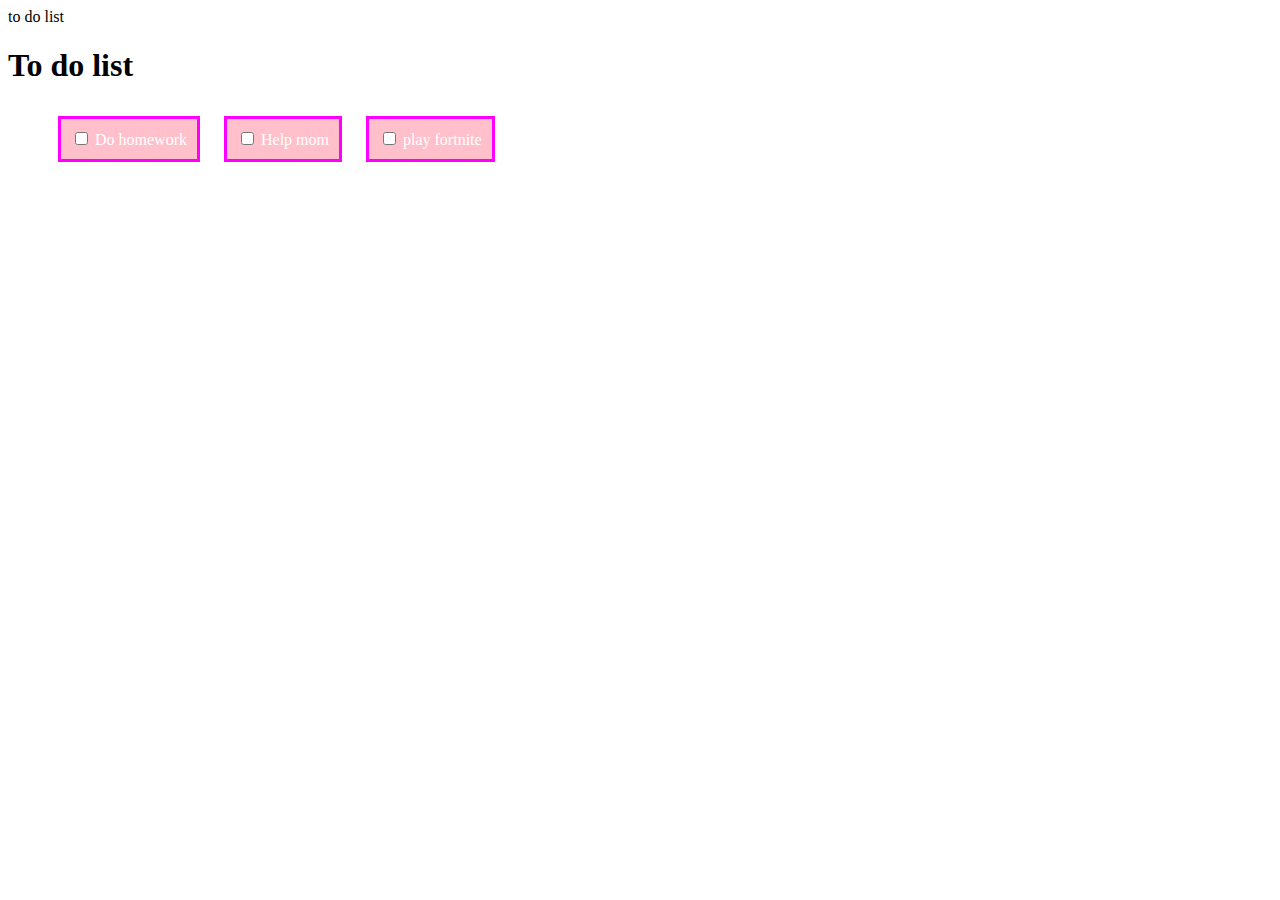
<file: index.html>
<html>
    <head>
        <titles>to do list</titles>
        <link rel="stylesheet" href="./index.css" type="text/css"/>
        </head>
        <body>
            <h1>To do list</h1>
              <ul>
               <li>
                   <input type="checkbox">
                   Do homework
                   </li>
               <li>
                   <input type="checkbox">
                   Help mom
                   </li>
                <li>
                    <input type="checkbox">
                    play fortnite
                    </li>
            </ul>
        </body>
</html>
</file>
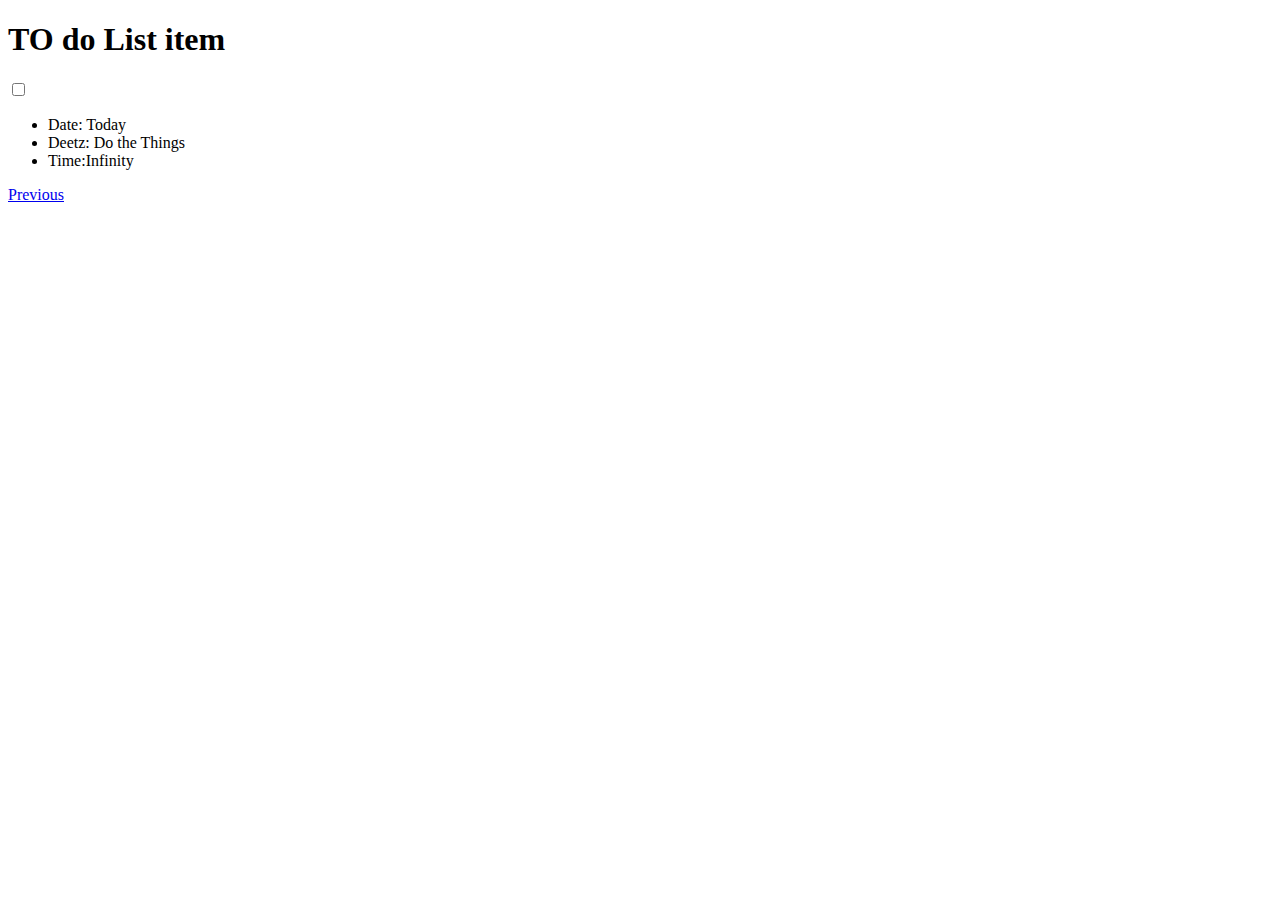
<file: show.html>
<!DOCTYPE html>
<html>
    <head>
        <title>To do List.com</title>
    </head>
    <body>
        <h1>TO do List item</h1>
        <input type="checkbox">
        <ul>
            <li>Date: Today</li>
            <li>Deetz: Do the Things</li>
            <li>Time:Infinity</li>
        </ul>
        <a href="index.html">Previous</a>
    </body>
</html>
</file>
<file: index.css>
html {
    font-family: cursive;
}
li {
  background-color:pink;
  color: white;
  padding: 10px;
  border: 3px solid magenta;
  margin: 10px;
  display: inline-block;
}
div {
    animation: mymove 5s infinite;
}
</file>
